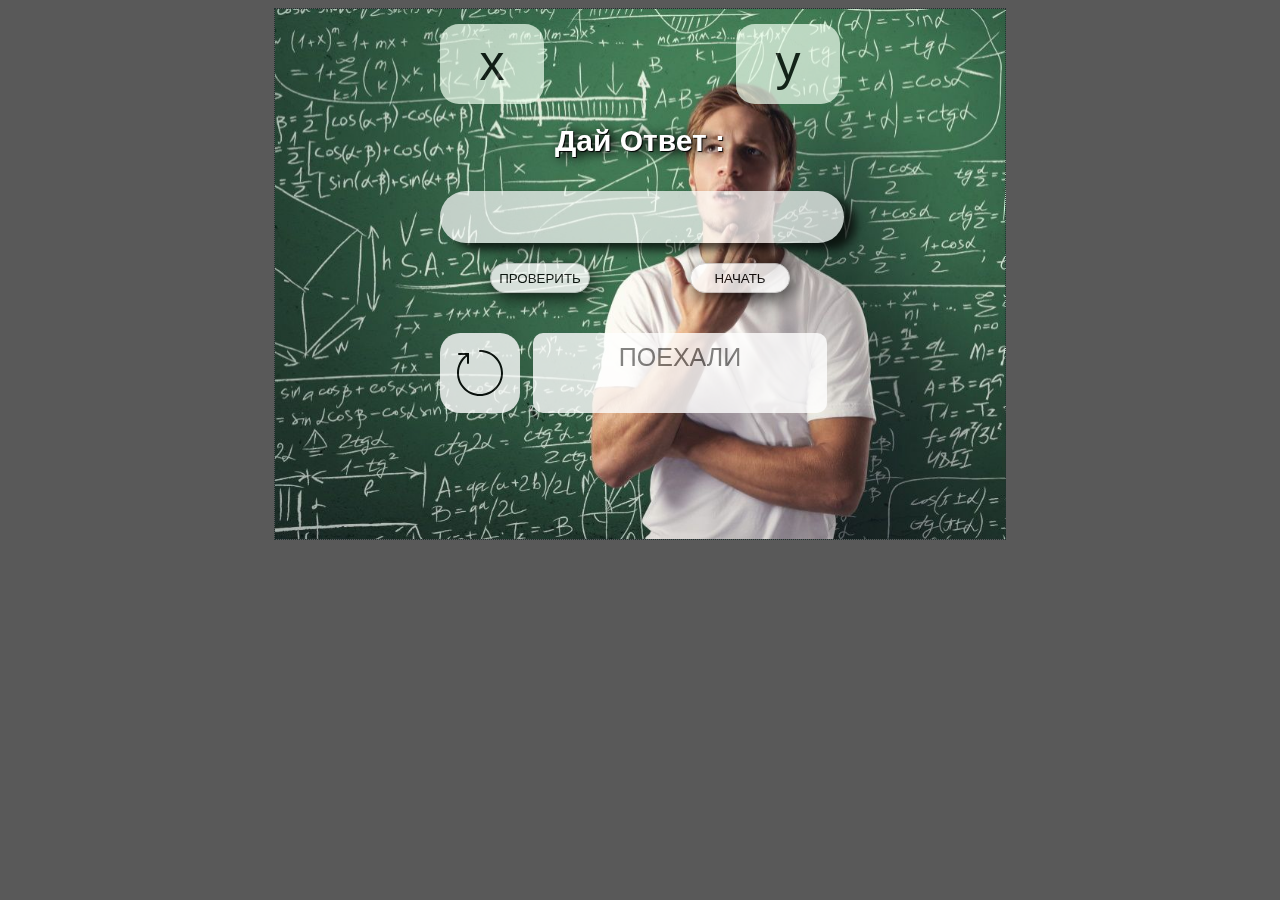
<file: index.html>
<!DOCTYPE html>
<html lang="en">
<head>
    <meta charset="UTF-8">
    <meta name="viewport" content="width=device-width, initial-scale=1.0">
    <link rel="stylesheet" href="код/ani.css"/>
        <link rel="icon" href="image/icons8-spyro.svg" type="image/x-icon">
    <title>Игрушка</title>
</head>
<body>
    <!-- <button class="btn">suv</button>
<div class="ret"></div>
    <input type="text" class="rr">
     <div class="react">1</div> -->
    <!-- <div class="react">2</div> -->
    <!-- <div class="react">3</div> -->
    <!-- <div class="react">4</div>
    <div class="b11"></div>
    <input type="text" class="react"></input> -->


<div class="p">
    <div class="container">
        <div class="l2">x</div>
        <div class="l3">y</div>
    </div>

<div class="un">
    <label>Дай Ответ : </label><br>
<input  id="in" type="text" value="">
<div class="btn-group">
    <button class="btn0">Проверить </button>
    <button class="btn0">начать </button>
</div>
<div class="ping-container">
    <div class="pingSpan"><img src="image/upgrate.svg" alt=">"></div>
    <div class="ping">поехали</div>
    
</div>

</div>

</div>









    <script src="код/ani.js"></script>
</body>
</html>
</file>
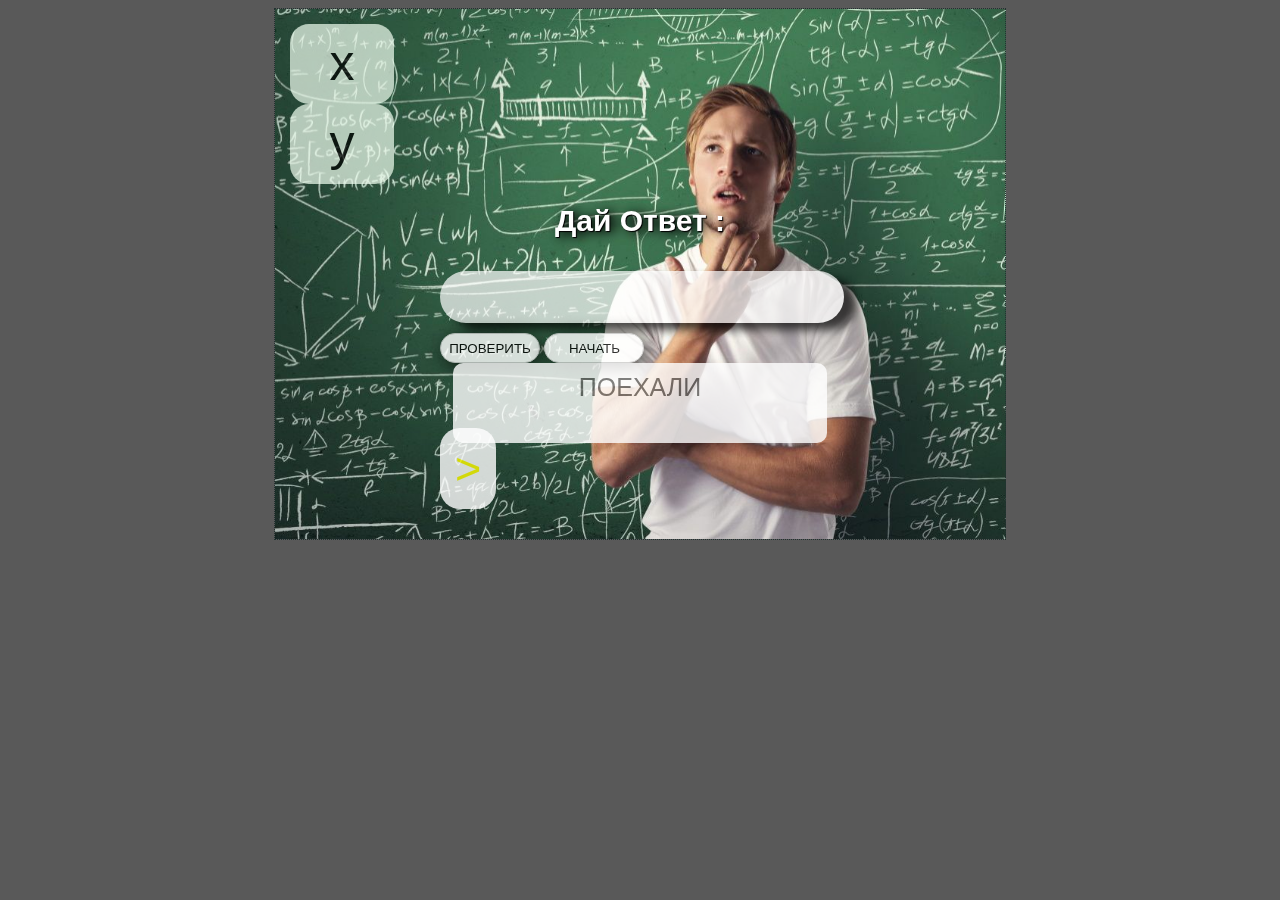
<file: код/ani.html>
<!DOCTYPE html>
<html lang="en">
<head>
    <meta charset="UTF-8">
    <meta name="viewport" content="width=device-width, initial-scale=1.0">
    <link rel="stylesheet" href="ani.css"/>
    <title>Document</title>
</head>
<body>
    <!-- <button class="btn">suv</button>
<div class="ret"></div>
    <input type="text" class="rr">
     <div class="react">1</div> -->
    <!-- <div class="react">2</div> -->
    <!-- <div class="react">3</div> -->
    <!-- <div class="react">4</div>
    <div class="b11"></div>
    <input type="text" class="react"></input> -->


<div class="p">
<div class="l2">x</div>
<div class="l3">y</div>
<div class="un">
    <label>Дай Ответ : </label><br>
<input  id="in" type="text" value=""><br>
<button class="btn0">Проверить </button>
<button class="btn0">начать </button>
<div class="ping">поехали</div>
<span class="pingSpan">></span>
</div>

</div>









    <script src="ani.js"></script>
</body>
</html>
</file>
<file: код/ani.css>
body{
    background-color: #363636d3;
    overflow: scroll;
    font-family:Verdana, Geneva, Tahoma, sans-serif;  
    --width:400px;
}

.p{
    background-image:url("../image/40-4.jpg");
    background-size: cover;
    background-repeat: no-repeat;
    overflow: unset;
    height:500px;
    max-width: 700px;
    margin: 0 auto;
    
    padding: 15px;
    border:1px dotted #223231;
}
.l2,.l3{
    font-size: 50px;
    /* position: absolute; */
    padding: 10px;
    opacity: .7;
    text-align: center;
    width: 84px;
    height: 60px;
    background-color: honeydew;
    border-radius: 19px;
}

#i1{
    width: 50px;
    height: 23px;
}
.un{
    width: var(--width);
    margin: 0 auto;

}
#in{
    
    height: 50px;
    max-width: var(--width);
    font-size: 35px;
    border-radius: 27px;
    outline: none;
    opacity: .7;
    margin: 0 auto;
    text-align: center;
    margin-top: 15px;
    border: none;
    filter: drop-shadow(12px 7px 5px #000);
}
.container{
    width: var(--width);
    margin: 0 auto;
    display: flex;
    justify-content: space-between;

}
.un label{
      
    margin-top: 20px;
    text-align: center;
    font-size: 30px;
    font-weight: 900;
    text-shadow: 1px 1px 1px #000;
    color: #fff;
    display: block;
    filter: drop-shadow(4px 1px 6px black);
}

.btn-group{
    display: flex;
    justify-content: space-around;
    padding: 10px 0;
}
.btn0{
    font-family:Verdana, Geneva, Tahoma, sans-serif;  
    margin-top: 10px;
    width: 100px;
    height: 30px;
    border: 1px solid #ccc;
    background-color: #fff;
    opacity: .8;
    filter: drop-shadow(4px 4px 10px #000);
    border-radius: 20px;
    outline: none;
    text-transform: uppercase;
    padding: 5px;
    
}
.ping{
    text-align: center;
    margin:0 13px;
    flex: 2;
    background-color: #fff;
    width:calc(var(--width)-20px);
    min-height: 60px;
    color:#666665;
    font-size:25px;
    text-transform: uppercase;
    padding: 10px;
    border-radius: 10px;
    opacity: .8;
    
}
.pingSpan{
    color:yellow;
    width: 50px;
    height: 50px;
    background-color: #fff;
    font-size: 45px;
    
    text-align: center;
    opacity: .8;
  
    padding: 15px;
    border-radius: 20px
  
}
.ping-container{
    display: flex;
    margin-top: 30px;
}
@media(max-width:470px){
    *{
        --width:300px
    }
}
</file>
